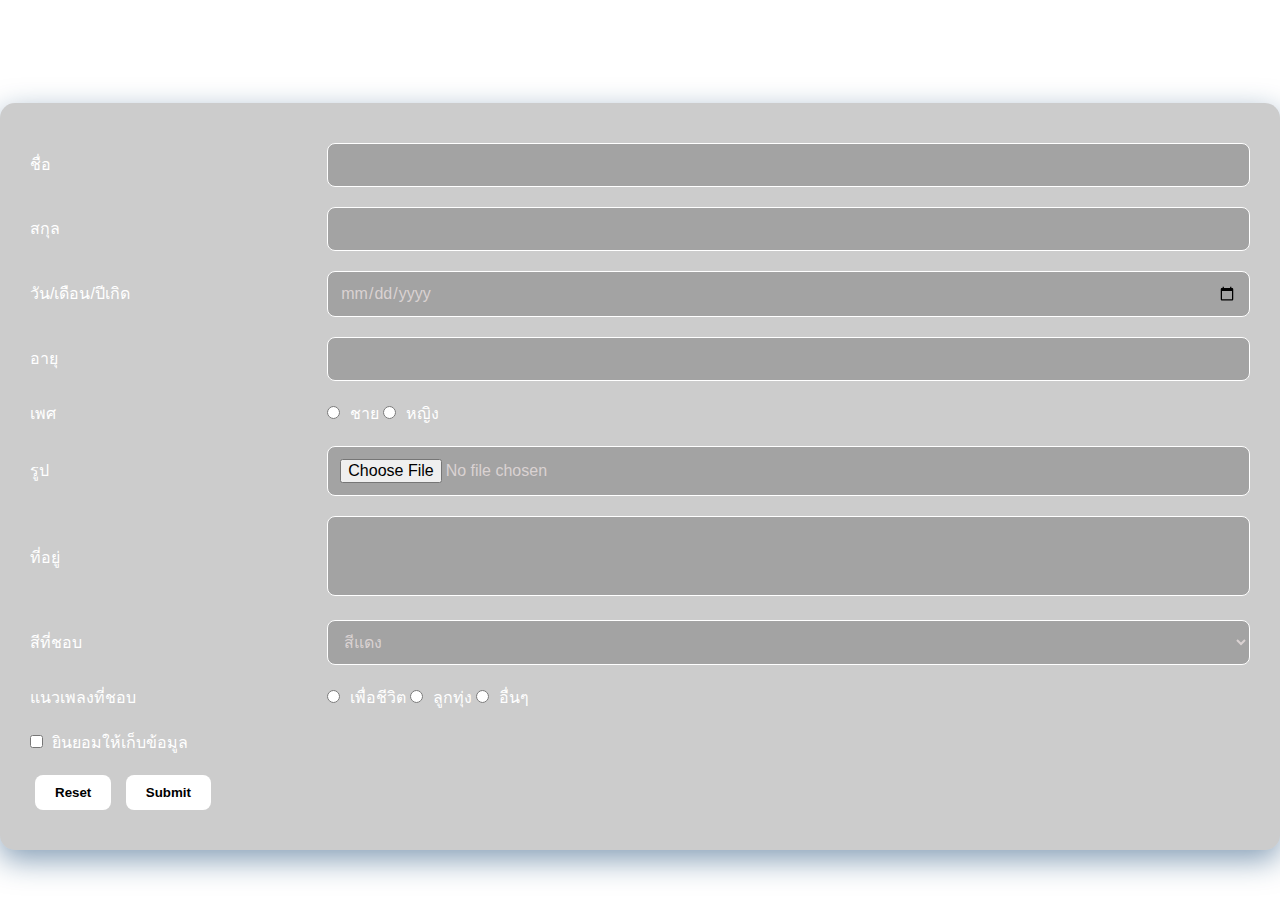
<file: index.html>
<!DOCTYPE html>
<html lang="th">
<head>
  <link rel="stylesheet" href="style.css">
  <meta charset="UTF-8">
  <title>WorkShopHTML_01</title>
</head>

<body>
  <div class="blob-outer-containner">
    <div class="blob-inner-container">
      <div class="blob"></div>
    </div>
  </div>
  <h1>WorkShop #HTML-form</h1>
  <form name="myform" action="" method="">
    <table>
      <tr>
        <td>ชื่อ</td>
        <td><input type="text" name="fname" size=""></td>
      </tr>
      <tr>
        <td>สกุล</td>
        <td><input type="text" name="lname" size=""></td>
      </tr>
      <tr>
        <td>วัน/เดือน/ปีเกิด</td>
        <td><input type="date" name="bddate" size=""></td>
      </tr>
      <tr>
        <td>อายุ</td>
        <td><input type="number" name="age" size=""></td>
      </tr>
      <tr>
        <td>เพศ</td>
        <td>
          <input type="radio" name="gender" value="ชาย"> ชาย 
          <input type="radio" name="gender" value="หญิง"> หญิง
        </td>
      </tr>
      <tr>
        <td>รูป</td>
        <td><input type="file" name="photo" size=""></td>
      </tr>
      <tr>
        <td>ที่อยู่</td>
        <td><textarea name="address"></textarea></td>
      </tr>
      <tr>
        <td>สีที่ชอบ</td>
        <td>
          <select name="color">
            <option value="red">สีแดง</option>
            <option value="green">สีเขียว</option>
            <option value="purple">สีม่วง</option>
            <option value="pink">สีชมพู</option>
            <option value="yellow">สีเหลือง</option>
          </select>
        </td>
      </tr>
      <tr>
        <td>แนวเพลงที่ชอบ</td>
        <td>
          <input type="radio" name="music" value="เพื่อชีวิต"> เพื่อชีวิต 
          <input type="radio" name="music" value="ลูกทุ่ง"> ลูกทุ่ง 
          <input type="radio" name="music" value="อื่นๆ"> อื่นๆ
        </td>
      </tr>
      <tr>
        <td colspan="2">
          <input type="checkbox" name="consent" id=""> ยินยอมให้เก็บข้อมูล
        </td>
      </tr>
    </table>
    <input type="reset" value="Reset">
    <input type="submit" value="Submit">
  </form>
</body>
</html>
</file>
<file: style.css>
* {
    padding: 0;
    margin: 0;
    box-sizing: border-box;
    outline: 0;
    font-family: 'Anuphan', sans-serif;
}

body {
    background: radial-gradient(circle, #ffffff, #ffffff);
    overflow: hidden;
    display: flex;
    flex-direction: column;
    align-items: center;
    justify-content: center;
    min-height: 100vh;
    margin: 0;
}

.blob-outer-container {
    position: fixed;
    top: 0;
    left: 0;
    width: 100%;
    height: 100%;
    z-index: -1;
    filter: blur(80px);
    background: conic-gradient(from 0deg, #da5e52, #bd4351, #6435a7, #356fcb, #ff6f61);
    
    animation: spinBlob 10s linear infinite;
}

.text-container {
    position: relative;
    z-index: 1;
    color: rgb(255, 255, 255); 
    width: 100%;
    max-width: 500px;
    padding: 20px;
    text-align: center;
}

form {
    background-color: rgba(0, 0, 0, 0.2);
    padding: 30px;
    border-radius: 15px;
    box-shadow: 0 10px 30px rgba(13, 64, 112, 0.5);
    width: 100%;
    margin: 0 auto;
    text-align: left;
}

h1 {
    text-align: center;
    font-size: 28px;
    margin-bottom: 20px;
    color: #ffffff;
}

table {
    width: 100%;
    border-collapse: collapse;
    color: #ffffff;
}

td {
    padding: 10px 0;
}

input[type="text"],
input[type="date"],
input[type="number"],
input[type="file"],
textarea,
select {
    background-color: rgba(0, 0, 0, 0.2);
    width: 100%;
    padding: 12px;
    border: 1.25px solid #ffffff;
    border-radius: 8px;
    box-sizing: border-box;
    font-size: 16px;
    color: #dad2d2;
}

input[type="radio"],
input[type="checkbox"] {
    margin-right: 5px;
    
}

input[type="submit"],
input[type="reset"] {
    padding: 10px 20px;
    margin: 10px 5px;
    border: none;
    border-radius: 8px;
    background: #ffffff;
    color: rgb(0, 0, 0);
    font-weight: bold;
    cursor: pointer;
    transition: background 0.3s;
}

input[type="submit"]:hover,
input[type="reset"]:hover {
    cursor: pointer;
    background-color: #ffffff;
    box-shadow: 0 0 5px #dfbbbb, 0 0 20px hsl(39, 77%, 83%),0 0 50px blanchedalmond;
}

textarea {
    resize: none;
    height: 80px;
    background-color: rgba(0, 0, 0, 0.2);
    color: #ffffff;
    border: 1px solid #ffffff;
    padding: 12px;
    font-size: 16px;
    border-radius: 8px;
    box-sizing: border-box;
}

select option {
    background-color: #333333;
    color: #ffffff;
}



/*กรอบเมื่อป้อนข้อมูล/*/
input[type="text"]:focus,
input[type="date"]:focus,
input[type="number"]:focus,
select:focus,
textarea:focus {
    border-color: #88ffef;
    box-shadow: 0 0 5px #8ee3f1, 0 0 20px hsl(189, 63%, 73%),0 0 50px rgb(123, 204, 224);
}

@keyframes spinBlob {
    0% {
        transform: rotate(0deg) scale(2);
    }
    100% {
        transform: rotate(360deg) scale(2);
    }
}
</file>
